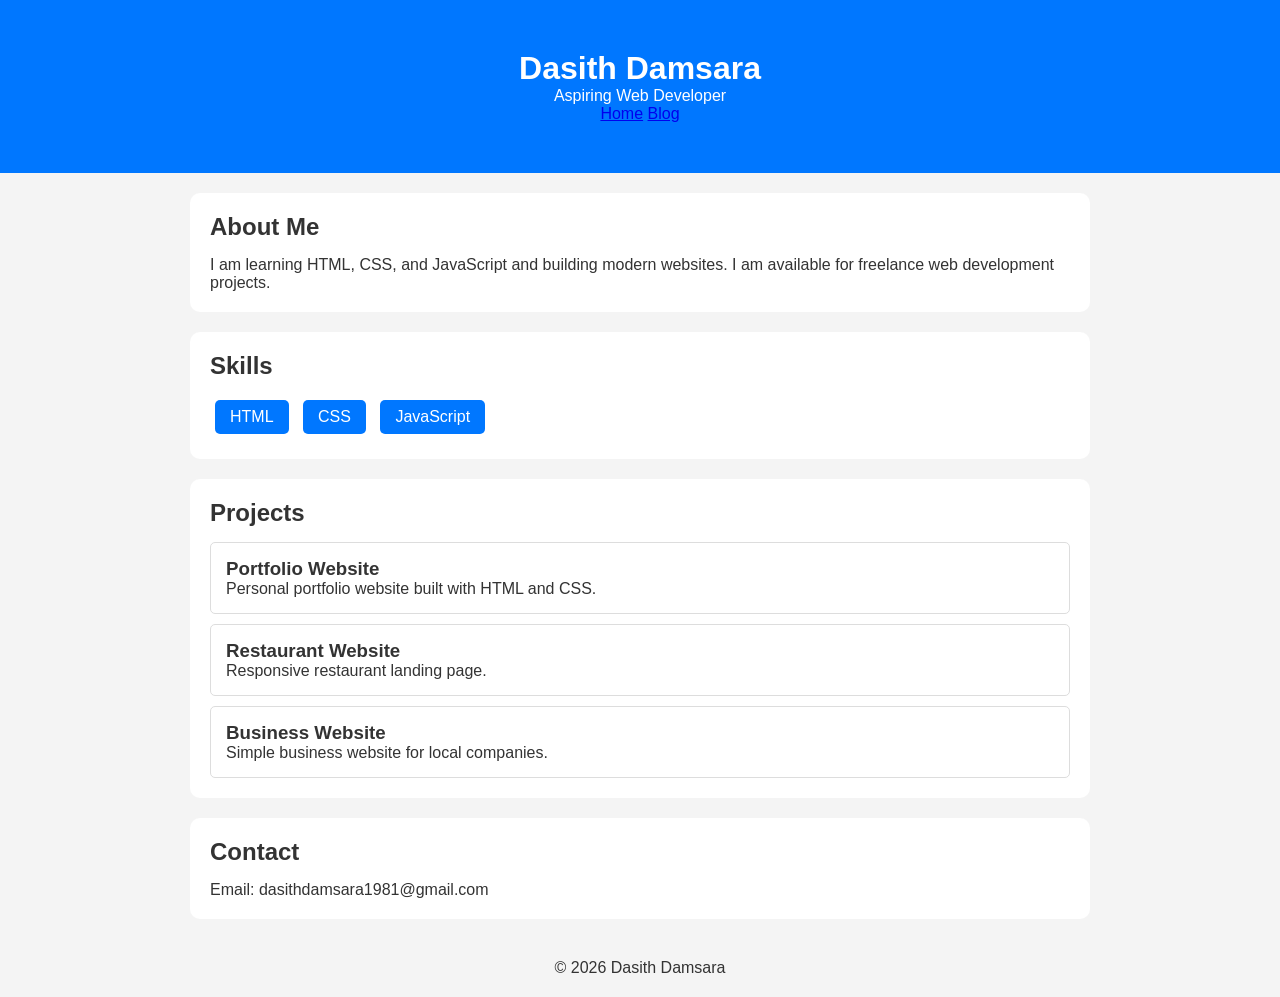
<file: index.html>
<!DOCTYPE html>
<html lang="en">
<head>
    <meta name="description" content="Dasith Damsara - Aspiring Web Developer. Building modern websites with HTML, CSS and JavaScript.">
<meta name="keywords" content="Web Developer, HTML, CSS, JavaScript, Freelancer, Sri Lanka">
<meta name="author" content="Dasith Damsara">
    <meta charset="UTF-8">
    <meta name="viewport" content="width=device-width, initial-scale=1.0">
    <title>Dasith Damsara | Web Developer</title>
    <link rel="stylesheet" href="style.css">
</head>
<body>

    <header>
        <h1>Dasith Damsara</h1>
        <p>Aspiring Web Developer</p>
         <nav>
        <a href="index.html">Home</a>
        <a href="blog.html">Blog</a>
    </nav>
    </header>
   
    <section class="about">
        <h2>About Me</h2>
        <p>
            I am learning HTML, CSS, and JavaScript and building modern websites.
            I am available for freelance web development projects.
        </p>
    </section>

    <section class="skills">
        <h2>Skills</h2>
        <ul>
            <li>HTML</li>
            <li>CSS</li>
            <li>JavaScript</li>
        </ul>
    </section>

    <section class="projects">
        <h2>Projects</h2>

        <div class="project">
            <h3>Portfolio Website</h3>
            <p>Personal portfolio website built with HTML and CSS.</p>
        </div>

        <div class="project">
            <h3>Restaurant Website</h3>
            <p>Responsive restaurant landing page.</p>
        </div>

        <div class="project">
            <h3>Business Website</h3>
            <p>Simple business website for local companies.</p>
        </div>
    </section>

    <section class="contact">
        <h2>Contact</h2>
        <p>Email: dasithdamsara1981@gmail.com</p>
    </section>

    <footer>
        <p>© 2026 Dasith Damsara</p>
    </footer>

</body>
</html>
</file>
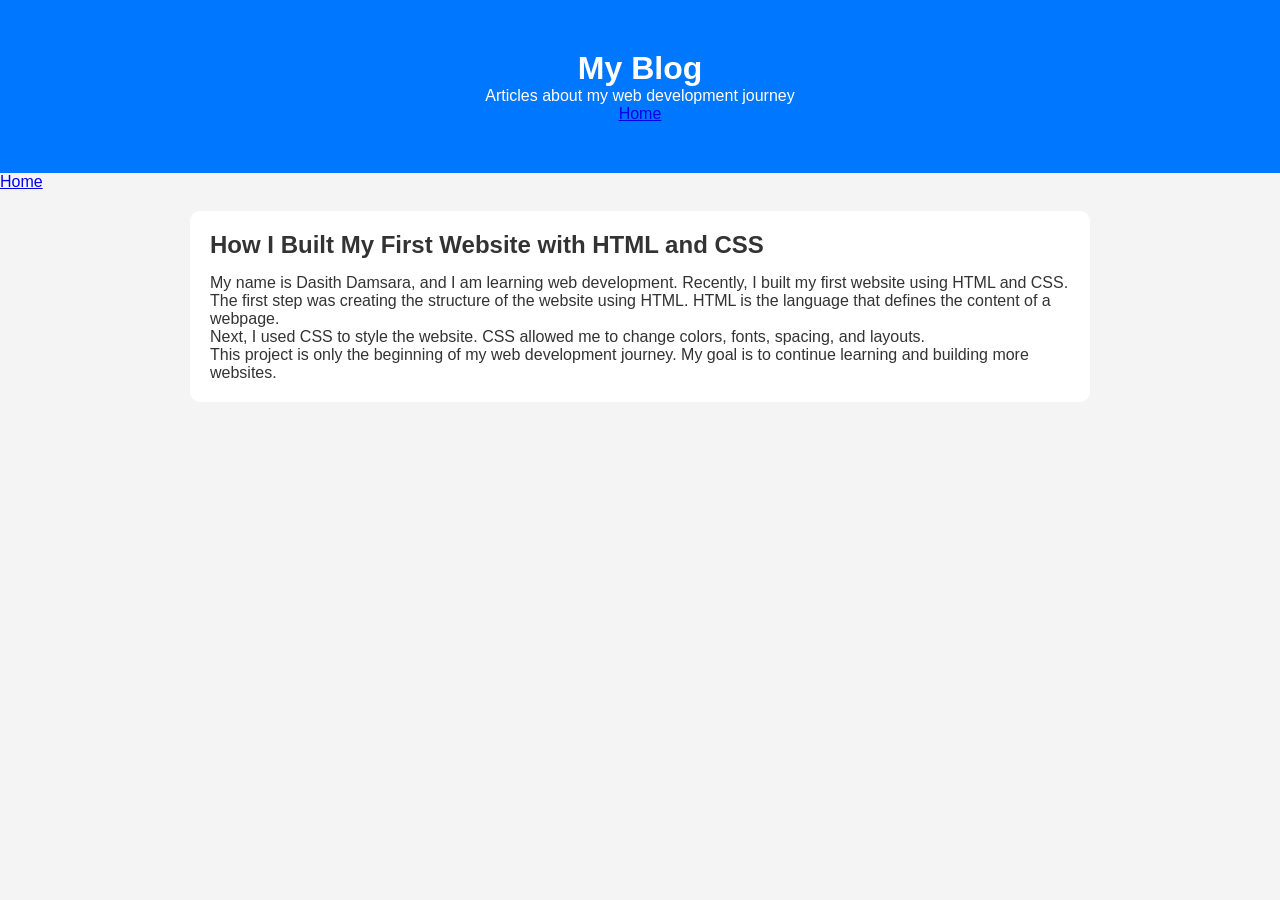
<file: blog.html>
<!DOCTYPE html>
<html lang="en">
<head>
    <meta charset="UTF-8">
    <meta name="viewport" content="width=device-width, initial-scale=1.0">
    <title>My Blog - Dasith Damsara</title>
    <link rel="stylesheet" href="style.css">
</head>
<body>

<header>
    <h1>My Blog</h1>
    <p>Articles about my web development journey</p>
    <a href="index.html">Home</a>
</header>
<a href="index.html">Home</a>
    
<section>
    <h2>How I Built My First Website with HTML and CSS</h2>

    <p>My name is Dasith Damsara, and I am learning web development. Recently, I built my first website using HTML and CSS.</p>

    <p>The first step was creating the structure of the website using HTML. HTML is the language that defines the content of a webpage.</p>

    <p>Next, I used CSS to style the website. CSS allowed me to change colors, fonts, spacing, and layouts.</p>

    <p>This project is only the beginning of my web development journey. My goal is to continue learning and building more websites.</p>
</section>

</body>
</html>
</file>
<file: style.css>
*{
    margin:0;
    padding:0;
    box-sizing:border-box;
    font-family:Arial, sans-serif;
}

body{
    background:#f4f4f4;
    color:#333;
}

header{
    background:#0077ff;
    color:white;
    text-align:center;
    padding:50px 20px;
}

section{
    max-width:900px;
    margin:20px auto;
    padding:20px;
    background:white;
    border-radius:10px;
}

h2{
    margin-bottom:15px;
}

.skills ul{
    list-style:none;
}

.skills li{
    background:#0077ff;
    color:white;
    display:inline-block;
    padding:8px 15px;
    margin:5px;
    border-radius:5px;
}

.project{
    border:1px solid #ddd;
    padding:15px;
    margin-top:10px;
    border-radius:5px;
}

footer{
    text-align:center;
    padding:20px;
}
</file>
